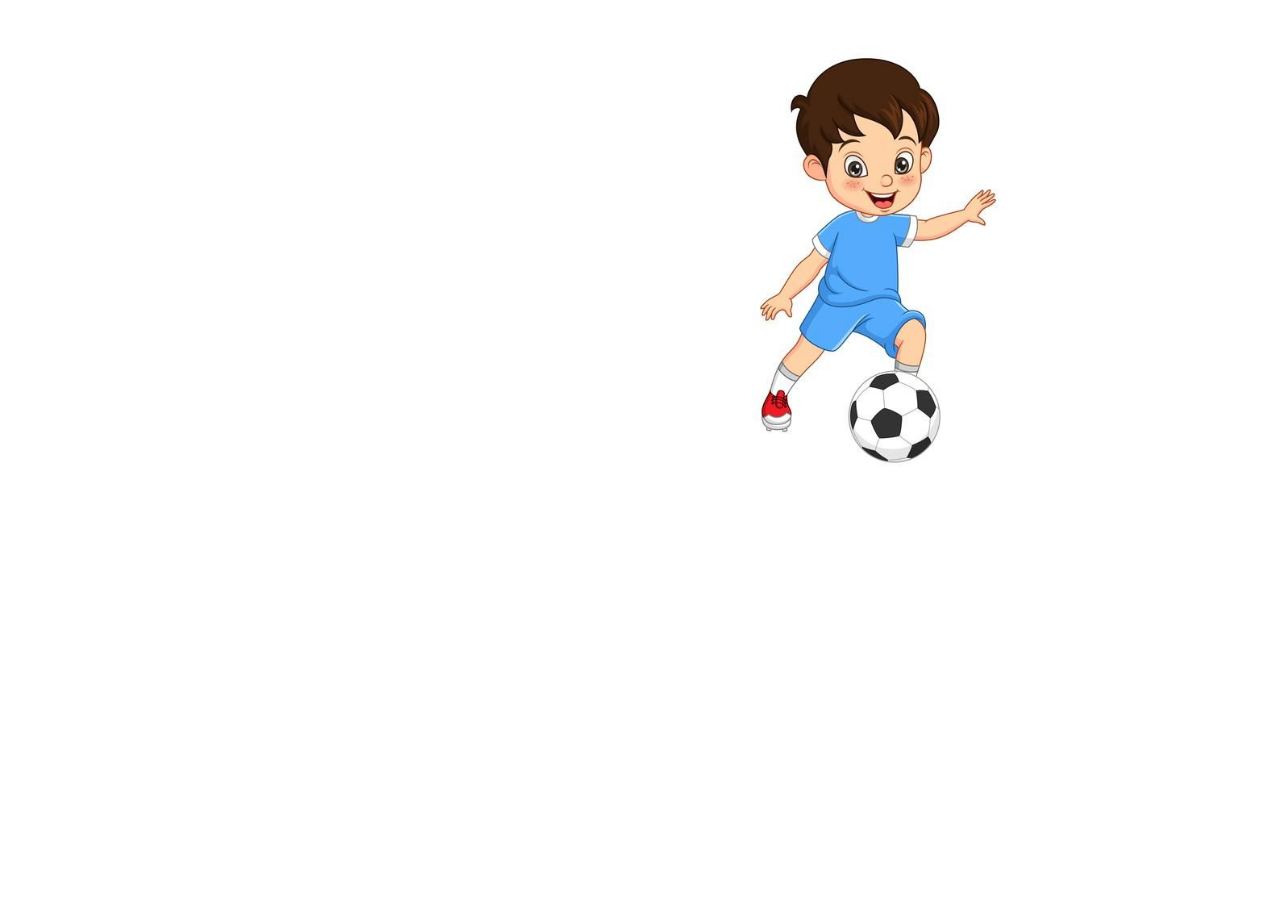
<file: chaining.html>
<!DOCTYPE html>
<html lang="en">
<head>
    <meta charset="UTF-8">
    <title>Chaining</title>
    <script src="https://ajax.googleapis.com/ajax/libs/jquery/3.7.1/jquery.min.js"></script>
    <script>
        $(document).ready(function(){
            $("img").slideUp().slideDown();

        });


    </script>

</head>
<body>
<img id="kid" src="img/kid.jpg" style="position:absolute;right:200px;"  alt="Kid"/>
</body>
</html>
</file>
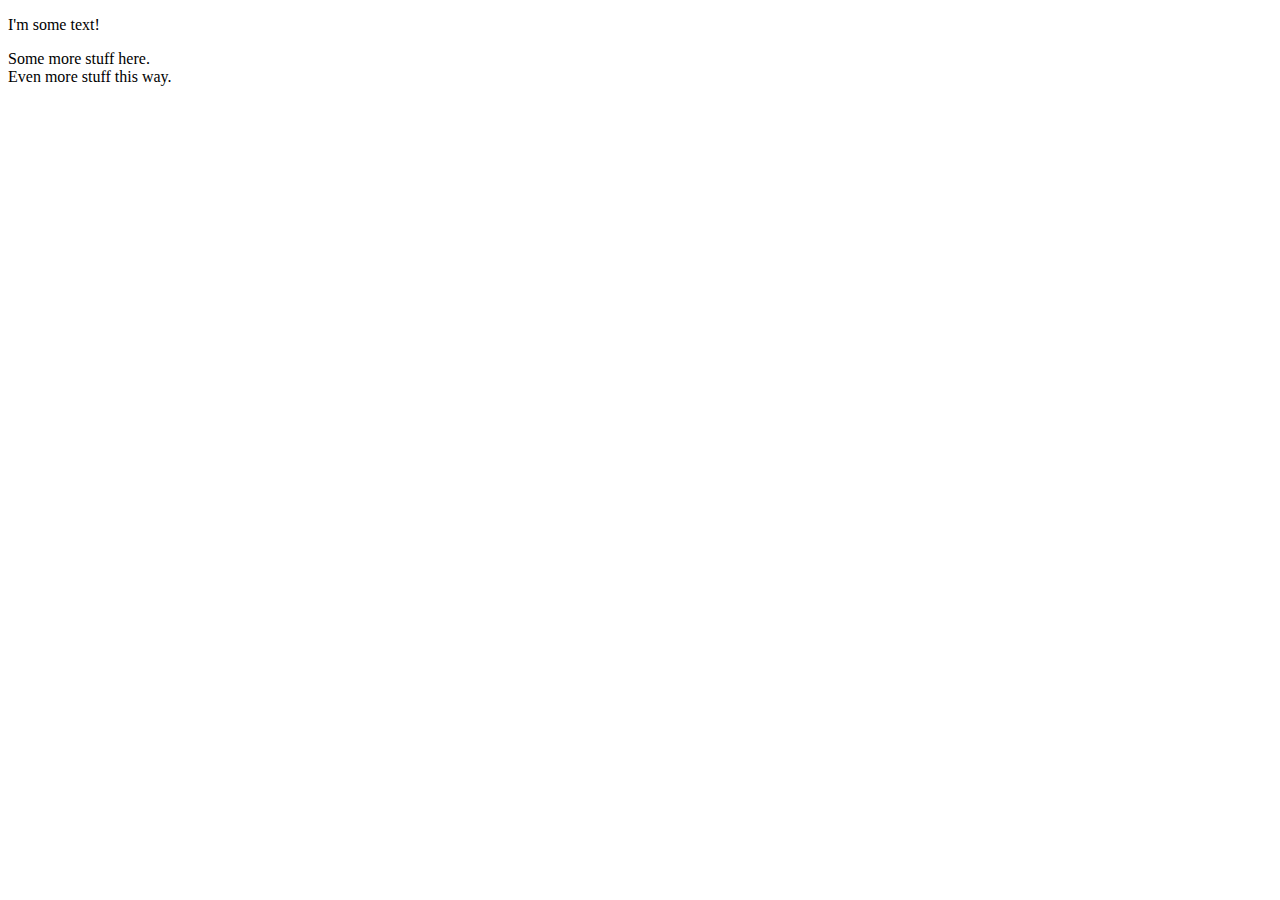
<file: fade.html>
<!DOCTYPE html>
<html lang="en">
<head>
    <meta charset="UTF-8">
    <title>Fading</title>
    <script src="https://ajax.googleapis.com/ajax/libs/jquery/3.7.1/jquery.min.js"></script>
    <script>
      $(document).ready(function(){
        $("p").click(function(){
         $("p").fadeOut(10000);
        });

        $(".text").click(function(){
          $("p").fadeIn(10000);
          alert("Fading In!");
        });
      });
    </script>
</head>
<body>
  <p>I'm some text!</p>
  <div class="text">Some more stuff here.</div>
  <div id="text">Even more stuff this way.</div>


</body>
</html>
</file>
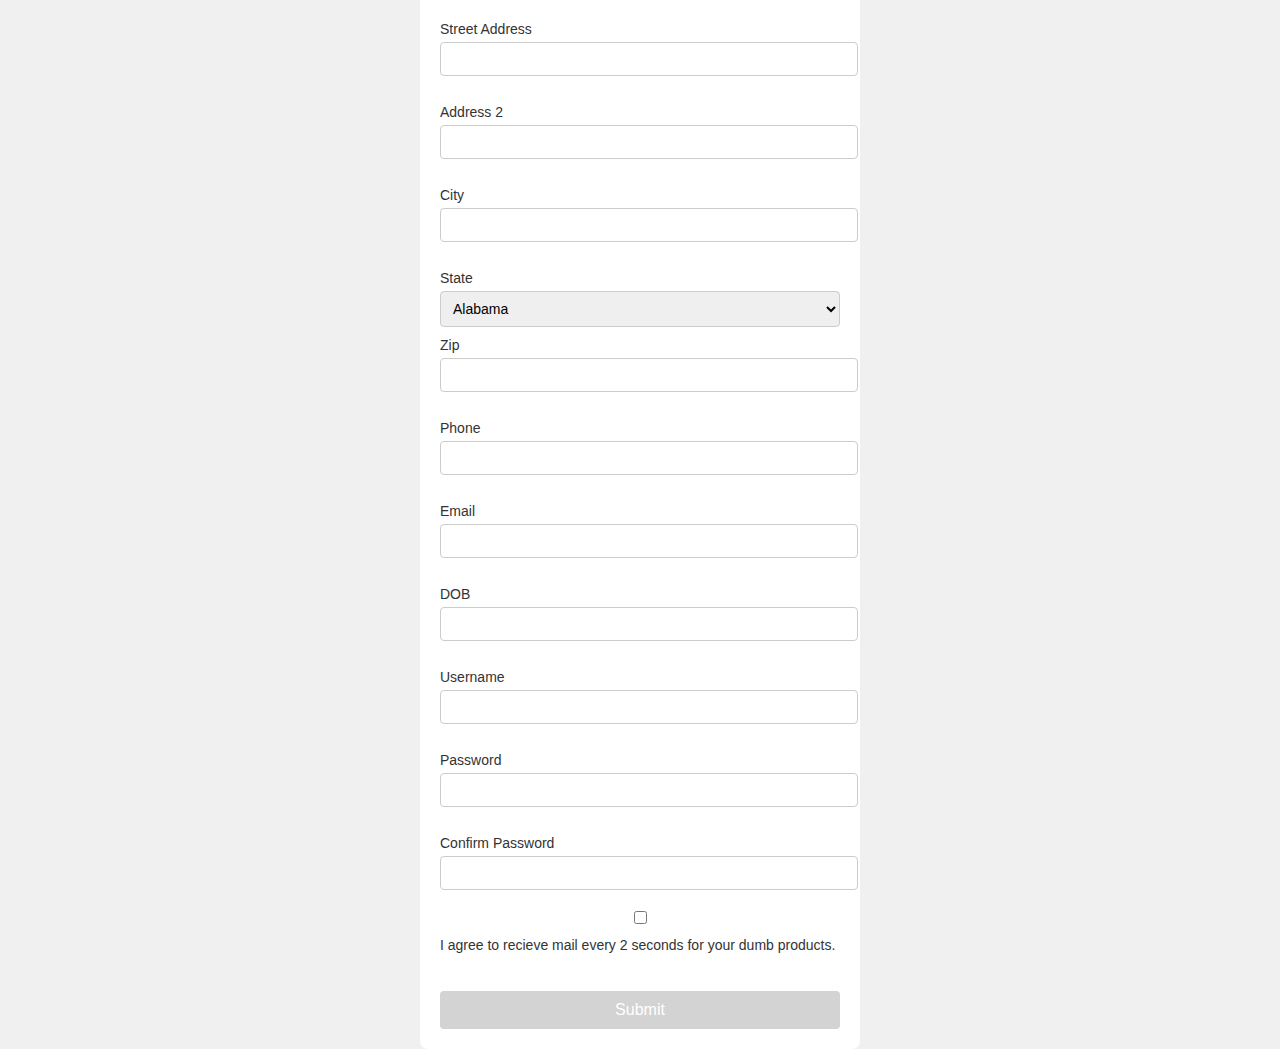
<file: formValidation.html>
<!DOCTYPE html>
<html lang="en">
<head>
    <meta charset="UTF-8">
    <title>Form Validation</title>
    <script src="https://ajax.googleapis.com/ajax/libs/jquery/3.7.1/jquery.min.js"></script>
    <script>
      $(document).ready(function(){
        $("#submit").click(function(){
          if($("#fname").val().length === 0){
           $("#fname").css({"background-color": "red"});
           $("#fnameE").css({"display": "block"});
          }
          if($("#lname").val().length === 0){
            $("#lname").css({"background-color": "red"});
            $("#lnameE").css({"display": "block"});
          }
          if($("#street").val().length === 0){
            $("#street").css({"background-color": "red"});
            $("#streetE").css({"display": "block"});
          }
          if($("#street2").val().length === 0){
            $("#street2").css({"background-color": "red"});
            $("#street2E").css({"display": "block"});
          }
          if($("#city").val().length === 0){
            $("#city").css({"background-color": "red"});
            $("#cityE").css({"display": "block"});
          }
          if($("#zip").val().length === 0){
            $("#zip").css({"background-color": "red"});
            $("#zipE").css({"display": "block"});
          }
          var phone_filter = /^(\+\d{1,2}\s)?\(?\d{3}\)?[\s.-]\d{3}[\s.-]\d{4}$/;
          if(!phone_filter.test($("#phone").val())){
            $("#phone").css({"background-color":"red"});
            $("#phoneE").css({"display":"block"});

          var email_filter =  /^[a-zA-Z0-9._-]+@[a-zA-Z0-9.-]+\.[a-zA-Z]{2,6}$/;
          if(!email_filter.test($("#email").val())){
            $("#email").css({"background-color":"red"});
            $("#emailE").css({"display":"block"});
          }
          }
          var password_regex = /^(?=.*[a-z])(?=.*[A-Z])(?=.*\d)(?=.*[@$!%*?&])[A-Za-z\d@$!%*?&]{8,}$/;
          if(!password_regex.test($("#password").val())){
            $("#password").css({"background-color": "red"});
            $("#passwordE").css({"display": "block"});
          } else {
            $("#password").css({"background-color": ""});
            $("#passwordE").css({"display": "none"});
          }

          // Confirm Password validation
          if($("#password2").val().length === 0){
            $("#password2").css({"background-color": "red"});
            $("#password2E").css({"display": "block"});
          } else if ($("#password2").val() !== $("#password").val()) {
            $("#password2").css({"background-color": "red"});
            $("#password2E").css({"display": "block"});
            $("#password2E").text("Passwords do not match.");
          } else {
            $("#password2").css({"background-color": ""});
            $("#password2E").css({"display": "none"});
          }
        });
      });

    </script>
  <style>
    /*
      * tag:verb::attribute {}
     */
    input:focus::placeholder {
      color: transparent;
    }
  </style>
  <style>
    body {
      background-color: #f0f0f0;
      font-family: Arial, sans-serif;
      display: flex;
      justify-content: center;
      align-items: center;
      height: 100vh;
      margin: 0;
    }
    form {
      background-color: #fff;
      padding: 20px;
      border-radius: 8px;
      width: 400px;
      display: flex;
      flex-direction: column;
    }
    h1 {
      text-align: center;
      color: #333;
      margin-bottom: 20px;
    }
    label {
      display: block;
      margin-top: 10px;
      font-size: 14px;
      color: #333;
    }
    input[type="text"], select {
      width: 100%;
      padding: 8px;
      margin-top: 5px;
      border: 1px solid #ccc;
      border-radius: 4px;
      font-size: 14px;
    }

    button {
      width: 100%;
      padding: 10px;
      margin-top: 20px;
      background-color: #D3D3D3;
      color: white;
      border: none;
      border-radius: 4px;
      cursor: pointer;
      font-size: 16px;
    }

    button:hover {
      background-color:#778899;
    }

    div {
      color: red;
      font-size: 12px;
      margin-top: 5px;
    }

    input:focus::placeholder {
      color: transparent;
    }
  </style>
</head>
<body>
<form>
  <!--<label for="fname">First Name</label>-->
  <input type="text" name="fname" id="fname" placeholder="First Name" />
  <div id="fnameE" style="display:none">Please enter your first name.</div>
  <br />
  <label for="lname">Last Name</label>
  <input type="text" name="lname" id="lname"/>
  <div id="lnameE" style="display:none">Please enter your last name.</div>
  <br />
  <label for="street">Street Address</label>
  <input type="text" name="street" id="street" />
  <div id="streetE" style="display:none">Please enter your street address.</div>
  <br />
  <label for="street2">Address 2</label>
  <input type="text" name="street2" id="street2" />
  <div id="street2E" style="display:none">Please enter your 2nd street address.</div>
  <br />
  <label for="city">City</label>
  <input type="text" name="City" id="city" />
  <div id="cityE" style="display:none">Please enter your city.</div>
  <br />
  <label for="state">State</label>
  <select name="state" id="state">
    <option value="AL">Alabama</option>
    <option value="AK">Alaska</option>
    <option value="AZ">Arizona</option>
    <option value="AR">Arkansas</option>
    <option value="CA">California</option>
    <option value="CO">Colorado</option>
    <option value="CT">Connecticut</option>
    <option value="DE">Delaware</option>
    <option value="DC">District Of Columbia</option>
    <option value="FL">Florida</option>
    <option value="GA">Georgia</option>
    <option value="HI">Hawaii</option>
    <option value="ID">Idaho</option>
    <option value="IL">Illinois</option>
    <option value="IN">Indiana</option>
    <option value="IA">Iowa</option>
    <option value="KS">Kansas</option>
    <option value="KY">Kentucky</option>
    <option value="LA">Louisiana</option>
    <option value="ME">Maine</option>
    <option value="MD">Maryland</option>
    <option value="MA">Massachusetts</option>
    <option value="MI">Michigan</option>
    <option value="MN">Minnesota</option>
    <option value="MS">Mississippi</option>
    <option value="MO">Missouri</option>
    <option value="MT">Montana</option>
    <option value="NE">Nebraska</option>
    <option value="NV">Nevada</option>
    <option value="NH">New Hampshire</option>
    <option value="NJ">New Jersey</option>
    <option value="NM">New Mexico</option>
    <option value="NY">New York</option>
    <option value="NC">North Carolina</option>
    <option value="ND">North Dakota</option>
    <option value="OH">Ohio</option>
    <option value="OK">Oklahoma</option>
    <option value="OR">Oregon</option>
    <option value="PA">Pennsylvania</option>
    <option value="RI">Rhode Island</option>
    <option value="SC">South Carolina</option>
    <option value="SD">South Dakota</option>
    <option value="TN">Tennessee</option>
    <option value="TX">Texas</option>
    <option value="UT">Utah</option>
    <option value="VT">Vermont</option>
    <option value="VA">Virginia</option>
    <option value="WA">Washington</option>
    <option value="WV">West Virginia</option>
    <option value="WI">Wisconsin</option>
    <option value="WY">Wyoming</option>
  </select>
  <label for="zip">Zip</label>
  <input type="text" name="city" id="zip" />
  <div id="zipE" style="display:none">Please enter your zip code.</div>
  <br />
  <label for="phone">Phone</label>
  <input type="text" name="phone" id="phone"/><br />
  <div id="phoneE" style="display:none">Please enter a valid phone number</div>

  <label for="email">Email</label>
  <input type="text" name="email" id="email"/><br />
  <div id="emailE" style="display:none">Please enter a valid email address</div>

  <label for="dob">DOB</label>
  <input type="text" name="dob" id="dob"/><br />
  <label for="username">Username</label>
  <input type="text" name="username" id="username"/><br />
  <label for="password">Password</label>
  <input type="text" name="password" id="password"/><br />
  <label for="password2">Confirm Password</label>
  <input type="text" name="password2" id="password2"/><br />
  <input type="checkbox" name="consent" id="consent">
  <label for="consent"> I agree to recieve mail every 2 seconds for your dumb products.</label><br />
  <button type="button" name="submit" id="submit">Submit</button>
</form>
</body>
</html>
</file>
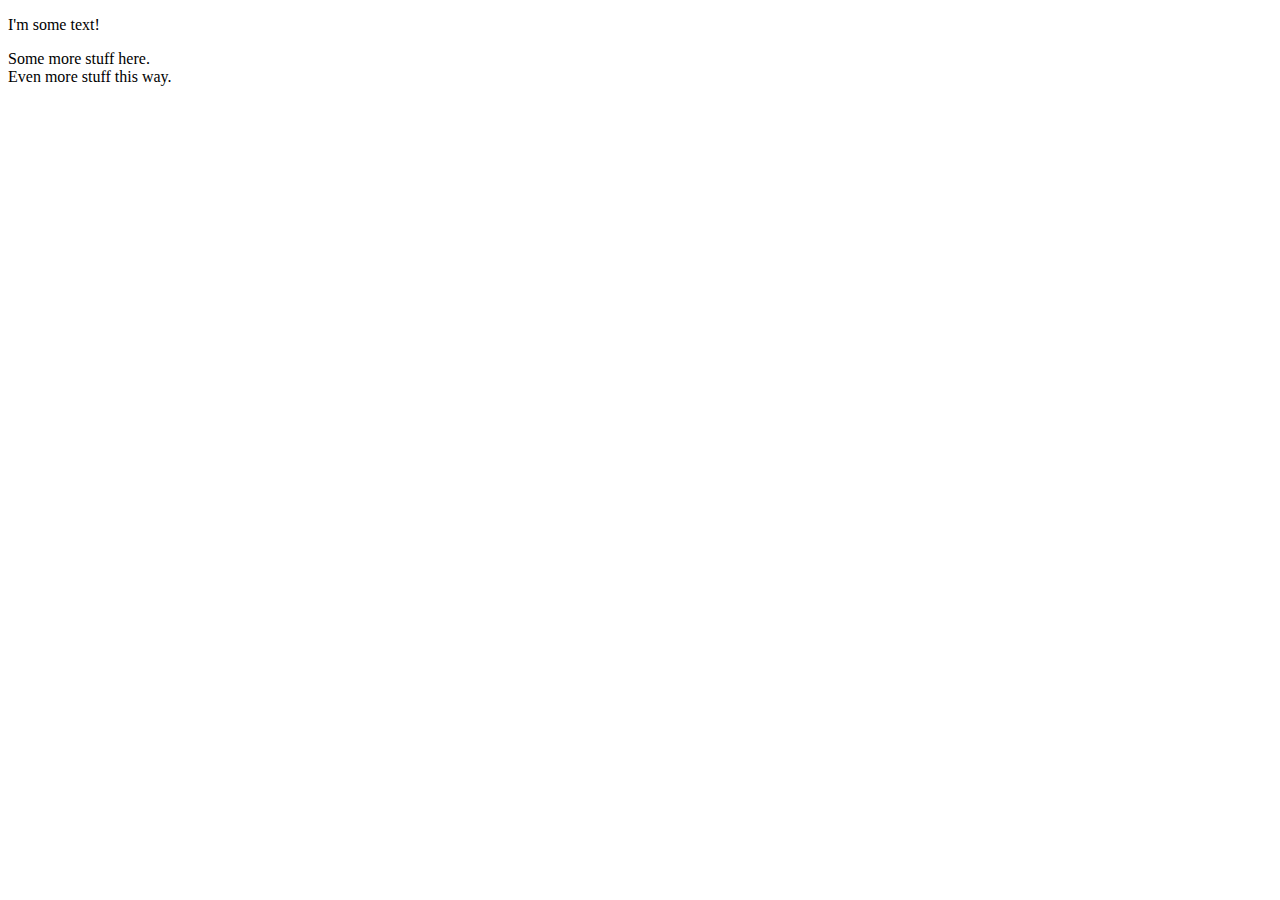
<file: selecting.html>
<!DOCTYPE html>
<html lang="en">
<head>
    <meta charset="UTF-8">
    <title>Title</title>
    <script src="https://ajax.googleapis.com/ajax/libs/jquery/3.7.1/jquery.min.js"></script>
    <script>
        // $(selector).function() for the basis of JQuery commands
        // ready function guarantees the entire page is loaded
        $(document).ready(function(){
            $("p").click(function(){
                $("p").hide();

            });

            $(".text").click(function(){
                $("p").show();
            });

            // ID Selector
            $("#text").click(function(){
                $("div").hide();

            });

        });
    </script>
</head>
<body>
  <p>I'm some text!</p>
  <div class="text">Some more stuff here.</div>
  <div id="text">Even more stuff this way.</div>



</body>
</html>
</file>
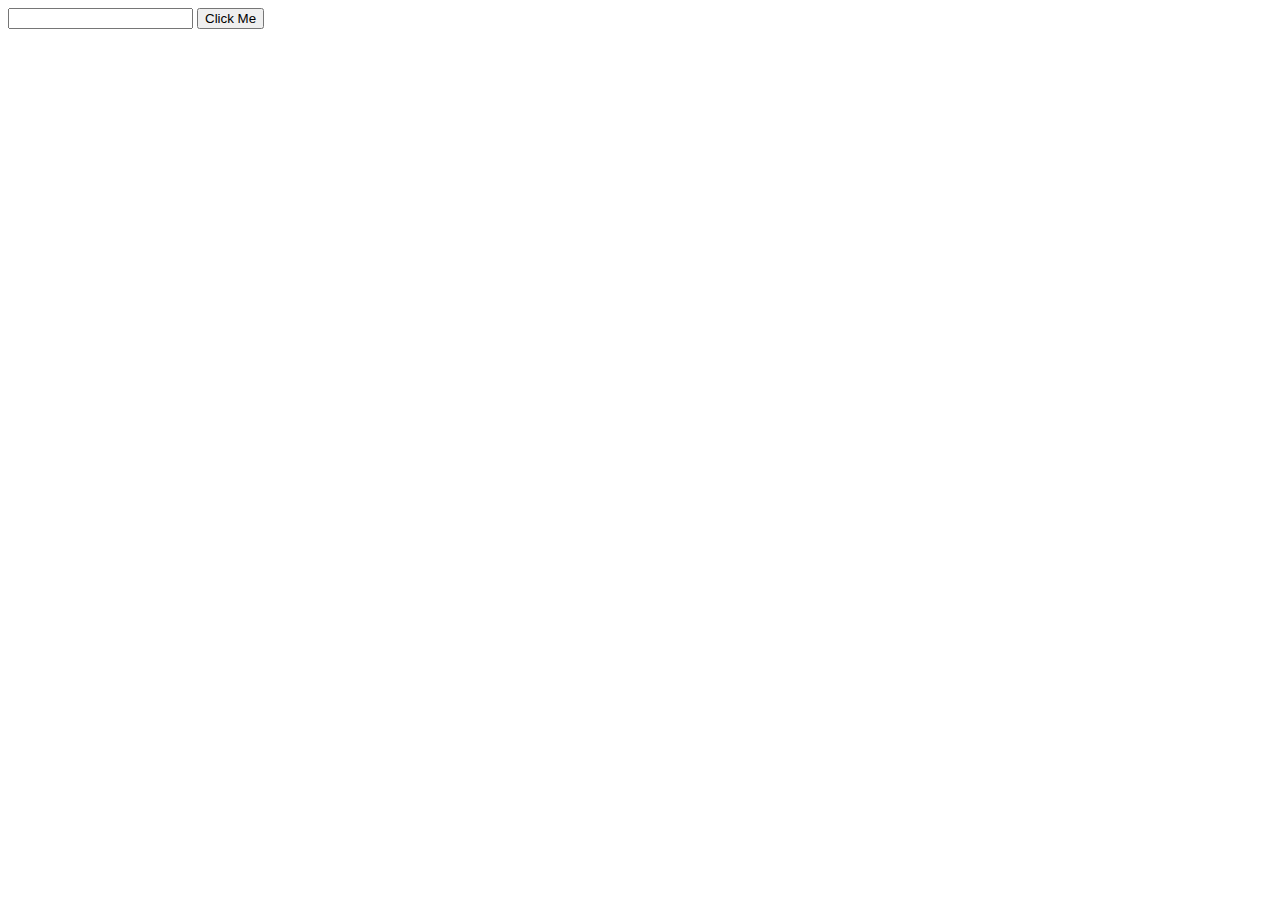
<file: values.html>
<!DOCTYPE html>
<html lang="en">
<head>
    <meta charset="UTF-8">
    <title>Values</title>
    <script src="https://ajax.googleapis.com/ajax/libs/jquery/3.7.1/jquery.min.js"></script>
    <script>
      $(document).ready(function(){
        $("#click").click(function() {
          alert($("#num1").val());
        });

      });
    </script>
</head>
<body>
<input type="text" id="num1" name="num1"/>
<button id="click">Click Me</button>

</body>
</html>
</file>
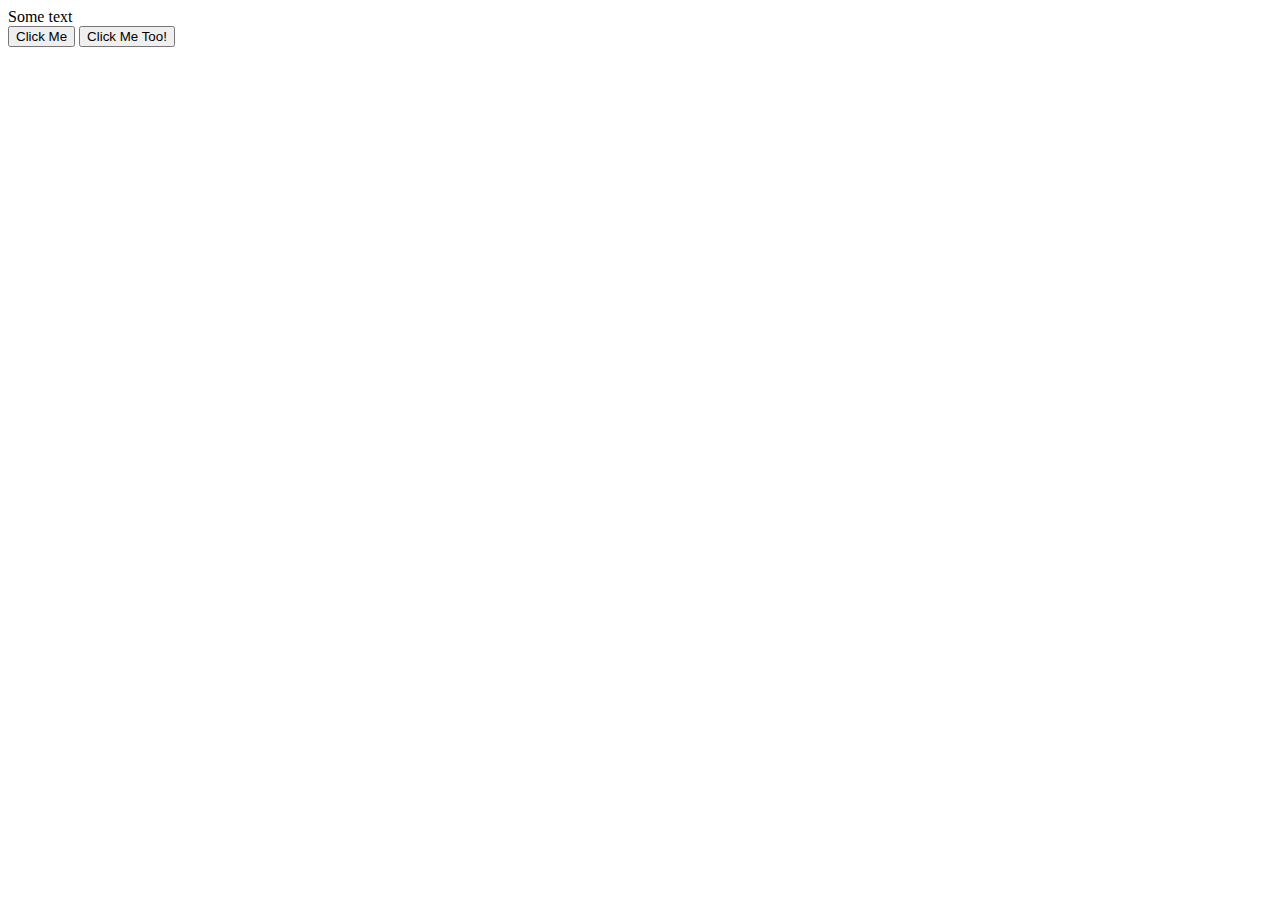
<file: Challenges/challenge1.html>
<!DOCTYPE html>
<html lang="en">
<head>
  <meta charset="UTF-8">
  <title>Challenge 1</title>
  <script src="https://ajax.googleapis.com/ajax/libs/jquery/3.7.1/jquery.min.js"></script>
  <script>
      $(document).ready(function(){
        $("#button1").click(function(){
            $("#goodbye").hide();

        });
        $("#button2").click(function(){
            $("#goodbye").show();
        });
      });
  </script>


</head>
<body>
<!-- Create a div tag with some text and an id named "goodbye".
     Create a button that, when clicked, makes the text dissappear

      Create a button that shows the text when hidden.
      -->

<div id="goodbye">Some text</div>

<button id="button1">Click Me</button>
<button id="button2">Click Me Too!</button>



</body>
</html>
</file>
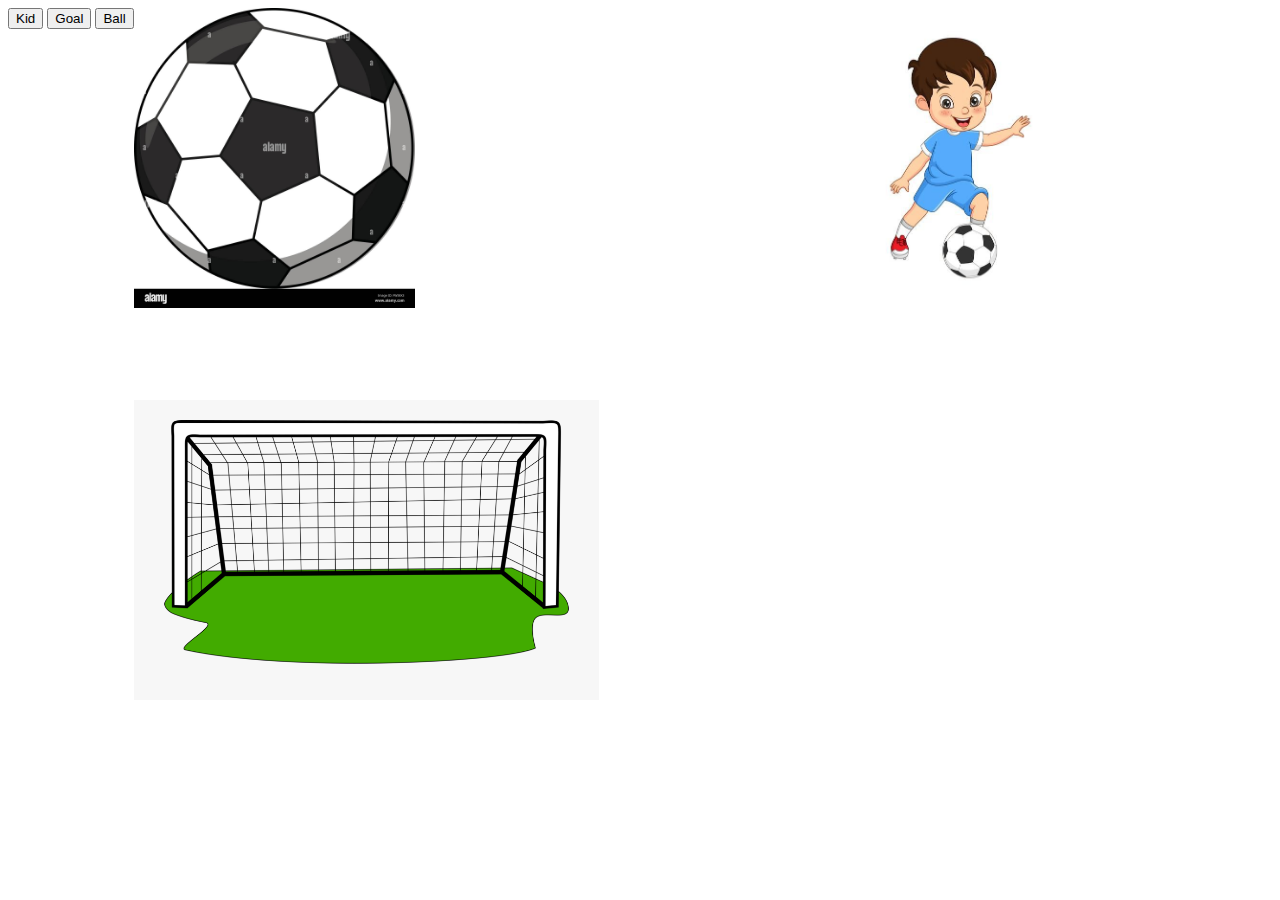
<file: Challenges/challenge2.html>
<!DOCTYPE html>
<html lang="en">
<head>
    <meta charset="UTF-8">
    <title>Animation Challenge</title>
    <script src="https://ajax.googleapis.com/ajax/libs/jquery/3.7.1/jquery.min.js"></script>
    <script>
        $(document).ready(function(){

            $("#button1").click(function(){
                $("img[alt='Kid']").animate({
                    right: '+=100px',
                    top: '+=50px'
                });
            });


            $("#button2").click(function(){
                $("img[src='img/goal.png']").animate({
                    left: '+=100px',
                    bottom: '+=50px'
                });
            });


            $("#button3").click(function(){
                $("img[src='img/ball.jpg']").animate({
                    left: '+=100px',
                    top: '+=50px'
                });
            });
        });
    </script>
</head>
<body>
<button id="button1">Kid</button>
<button id="button2">Goal</button>
<button id="button3">Ball</button>

<img style="height:300px;position:absolute;" src="img/ball.jpg"/>
<img style="height:300px;position:absolute;bottom:200px;" src="img/goal.png"/>
<img style="height:300px;position:absolute;right:200px;" src="../img/kid.jpg" alt="Kid"/>
</body>
</html>
</file>
